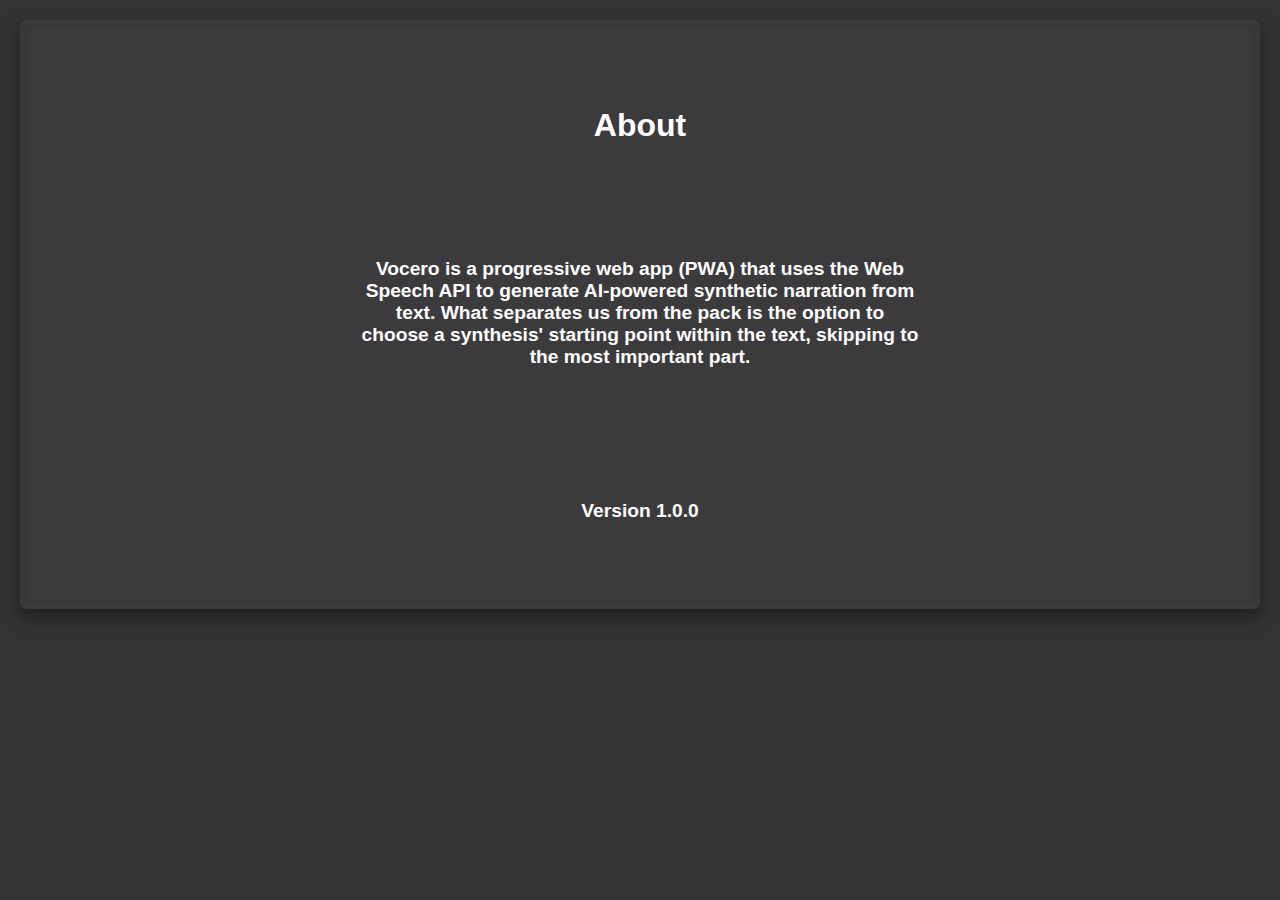
<file: about.html>
<!DOCTYPE html>
<html lang="en">
  <head>
    <meta charset="UTF-8">
    <meta name="viewport" content="width=device-width, initial-scale=1.0">
    <meta http-equiv="X-UA-Compatible" content="ie=edge">
    <meta name="theme-color" content="#3d3a3e">
    <title>Vocero</title>
    <link rel="shortcut icon" href="#">
    <link rel="stylesheet" href="css/styles.css">
    <link rel="stylesheet" href="https://cdnjs.cloudflare.com/ajax/libs/font-awesome/6.4.2/css/all.min.css" integrity="sha512-z3gLpd7yknf1YoNbCzqRKc4qyor8gaKU1qmn+CShxbuBusANI9QpRohGBreCFkKxLhei6S9CQXFEbbKuqLg0DA==" crossorigin="anonymous" referrerpolicy="no-referrer" />
    <link rel="apple-touch-icon" href="images/icons/192.png">
    <link rel="manifest" href="manifest.json">
  </head>
  <body>
   
<div id="centering">
    <div id="aboutcontainer">
      <div id="column">
        <h1>About</h1><br>
        <h5>Vocero is a progressive web app (PWA) that uses the Web Speech API to generate AI-powered synthetic narration from text. What separates us from the pack is the option to choose a synthesis' starting point within the text, skipping to the most important part.</h5>

        <br><br>
          <h5>Version 1.0.0</h5>
      </div>
    
    </div>
</div>
    <script src="https://cdnjs.cloudflare.com/ajax/libs/dexie/3.2.4/dexie.min.js" integrity="sha512-8WThzNuMpra6ZiqTyMfenYaUKUJVEWX6KYvlcKe1I5qCHHbtt+mW7N1mwn+xRYVJ4CaVsQ014Gh2sYCZz9ZJUw==" crossorigin="anonymous" referrerpolicy="no-referrer"></script>
    <script src="https://unpkg.com/dexie/dist/dexie.js"></script> 
    <script src="js/app.js"></script>
    <script src="js/api.js"></script>
    <script  src="/js/main.js"></script>
    <script src="sw.js"></script>
  </body>
  
</html>
</file>
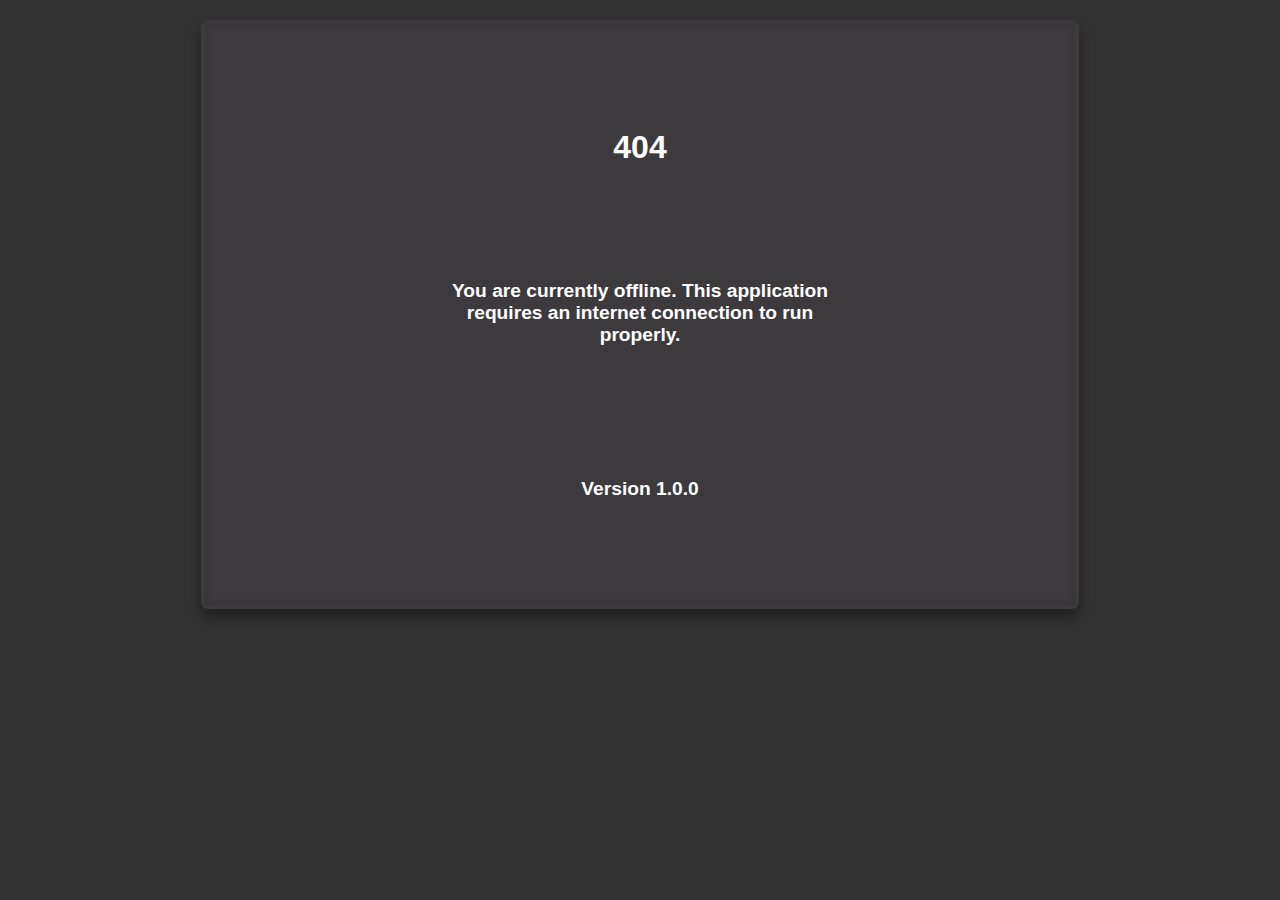
<file: offlinemsg.html>
<!DOCTYPE html>
<html lang="en">
  <head>
    <meta charset="UTF-8">
    <meta name="viewport" content="width=device-width, initial-scale=1.0">
    <meta http-equiv="X-UA-Compatible" content="ie=edge">
    <meta name="theme-color" content="#3d3a3e">
    <title>Vocero</title>
    <link rel="shortcut icon" href="#">
    <link rel="stylesheet" href="css/styles.css">
    <link rel="stylesheet" href="https://cdnjs.cloudflare.com/ajax/libs/font-awesome/6.4.2/css/all.min.css" integrity="sha512-z3gLpd7yknf1YoNbCzqRKc4qyor8gaKU1qmn+CShxbuBusANI9QpRohGBreCFkKxLhei6S9CQXFEbbKuqLg0DA==" crossorigin="anonymous" referrerpolicy="no-referrer" />
    <link rel="apple-touch-icon" href="images/icons/192.png">
    <link rel="manifest" href="manifest.json">
  </head>
  <body>
   
<div id="centering">
    <div id="aboutcontainer">
      <div id="column">
        <h1>404</h1><br>
        <h5>You are currently offline. This application requires an internet connection to run properly.</h5>

        <br><br>
          <h5>Version 1.0.0</h5>
      </div>
    
    </div>
</div>
    <script src="https://cdnjs.cloudflare.com/ajax/libs/dexie/3.2.4/dexie.min.js" integrity="sha512-8WThzNuMpra6ZiqTyMfenYaUKUJVEWX6KYvlcKe1I5qCHHbtt+mW7N1mwn+xRYVJ4CaVsQ014Gh2sYCZz9ZJUw==" crossorigin="anonymous" referrerpolicy="no-referrer"></script>
    <script src="https://unpkg.com/dexie/dist/dexie.js"></script> 
    <script src="js/app.js"></script>
    <script src="js/api.js"></script>
    <script src="js/main.js"></script>
    <script src="sw.js"></script>
  </body>
  
</html>
</file>
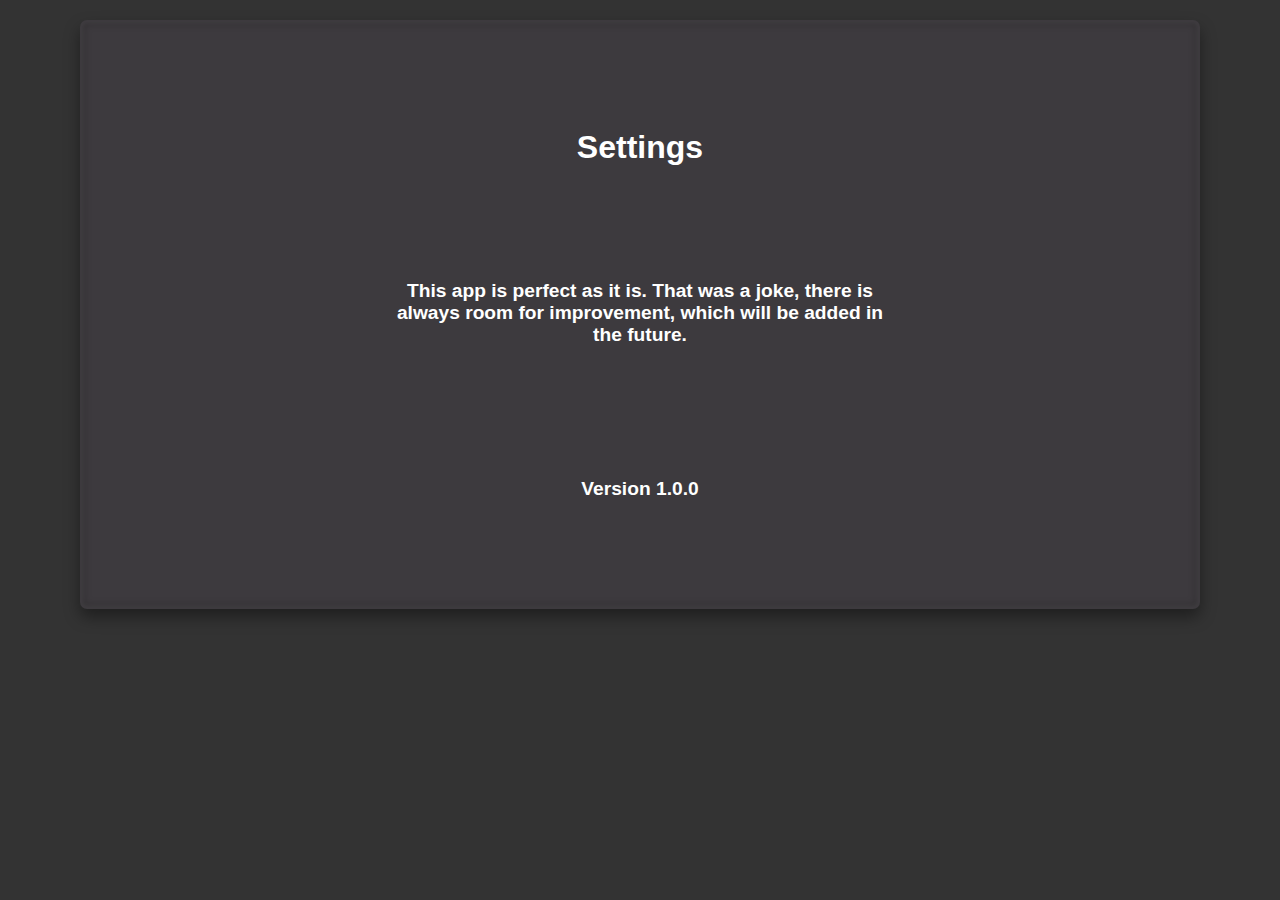
<file: settings.html>
<!DOCTYPE html>
<html lang="en">
  <head>
    <meta charset="UTF-8">
    <meta name="viewport" content="width=device-width, initial-scale=1.0">
    <meta http-equiv="X-UA-Compatible" content="ie=edge">
    <meta name="theme-color" content="#3d3a3e">
    <title>Vocero</title>
    <link rel="shortcut icon" href="#">
    <link rel="stylesheet" href="css/styles.css">
    <link rel="stylesheet" href="https://cdnjs.cloudflare.com/ajax/libs/font-awesome/6.4.2/css/all.min.css" integrity="sha512-z3gLpd7yknf1YoNbCzqRKc4qyor8gaKU1qmn+CShxbuBusANI9QpRohGBreCFkKxLhei6S9CQXFEbbKuqLg0DA==" crossorigin="anonymous" referrerpolicy="no-referrer" />
    <link rel="apple-touch-icon" href="images/icons/192.png">
    <link rel="manifest" href="manifest.json">
  </head>
  <body>
   
<div id="centering">
    <div id="aboutcontainer">
      <div id="column">
        <h1>Settings</h1><br>
        <h5>This app is perfect as it is. That was a joke, there is always room for improvement, which will be added in the future.</h5>

        <br><br>
          <h5>Version 1.0.0</h5>
      </div>
    
    </div>
</div>
    <script src="https://cdnjs.cloudflare.com/ajax/libs/dexie/3.2.4/dexie.min.js" integrity="sha512-8WThzNuMpra6ZiqTyMfenYaUKUJVEWX6KYvlcKe1I5qCHHbtt+mW7N1mwn+xRYVJ4CaVsQ014Gh2sYCZz9ZJUw==" crossorigin="anonymous" referrerpolicy="no-referrer"></script>
    <script src="https://unpkg.com/dexie/dist/dexie.js"></script> 
    <script src="js/app.js"></script>
    <script src="js/api.js"></script>
    <script src="js/main.js"></script>
    <script src="sw.js"></script>
  </body>
  
</html>
</file>
<file: css/styles.css>
body {
  font-family: "Arial", sans-serif;
  background-color: #333;
  color: #fff;
  margin: 0;
  padding: 20px;
  text-align: center;
}

select,
textarea,
button {
  font-size: 16px;
  padding: 10px;
  margin: 5px;
  border: none;
  border-radius: 10px;
  box-sizing: border-box;
  color: #fff;
  outline: none; /* Remove default outline on focus */
}

select {
  /* Style the select box */
  appearance: none;
  -webkit-appearance: none;
  -moz-appearance: none;
  background-color: #3d3a3e; /* Same as the textarea's background color */
  border: 2px solid #695acd00;
  padding: 10px;
  width: 100%;
  cursor: pointer;
  box-shadow: 0 8px 16px rgba(0, 0, 0, 0.4), inset 0 0 5px rgba(255, 255, 255, 0.1),
    inset 0 0 10px rgba(0, 0, 0, 0.3);
  transition: box-shadow 0.3s, background-color 0.3s;
}

/* Style the arrow icon in the select box */
select::after {
  content: '\25BC'; /* Unicode character for down arrow */
  color: #5ac0cd; /* Same lilac color as the buttons */
  position: absolute;
  top: 50%;
  right: 10px;
  transform: translateY(-50%);
}

/* Add smooth transition for the dropdown */
select:hover,
select:focus {
  transition: box-shadow 0.3s, background-color 0.3s;
  background-color: #3d3a3e; /* Change color on hover/focus */
  box-shadow: 0 8px 20px rgba(0, 0, 0, 0.5), inset 0 0 10px rgba(0, 0, 0, 0.5);
}

textarea {
  height: 40vh;
  vertical-align: top;
  resize: none;
  overflow-y: auto;
  white-space: pre-wrap;
  background-color: #3d3a3e;
  border: 2px solid #5ac2cd00;
  box-shadow: 0 8px 16px rgba(0, 0, 0, 0.4), inset 0 0 5px rgba(255, 255, 255, 0.1),
    inset 0 0 10px rgba(0, 0, 0, 0.3);
  transition: box-shadow 0.3s;

}

textarea:focus {
  box-shadow: 0 0 10px rgba(90, 192, 205, 0), inset 0 0 5px rgba(255, 255, 255, 0.2),
    inset 0 0 10px rgba(0, 0, 0, 0.5);
}

#rowbuttons {
  display: flex;
  flex-direction: row;
  justify-content: center;
  align-items: center;
  margin: 5px;
  width: 80%;
}

#buttoncontainer button {
background-color: #3d3a3e;
cursor: pointer;
transform: scale(1.1);
transition:transform 0.3s;
}

div {
  display: flex;
  flex-direction: column;
  align-items: center;
  justify-content: space-between;
}

#rowbuttons button {
  background-color: #5ac2cd;
  color: #fff;
  cursor: pointer;
  display: flex;
  align-items: center;
  justify-content: center;
  width: 50px;
  height: 50px;
  border-radius: 50%;
  border: 2px solid #5acdcb;
  box-shadow: 0 8px 16px rgba(0, 0, 0, 0.4), inset 0 0 5px rgba(255, 255, 255, 0.1),
    inset 0 0 10px rgba(0, 0, 0, 0.3);
  transition: background-color 0.3s, color 0.3s, transform 0.3s;
}

#rowbuttons button i {
  font-size: 24px;
}

#rowbuttons button:hover {
  background: radial-gradient(circle, rgb(216, 158, 248) 0%, rgba(90,194,205,1) 100%);
  
  color: #fff;
  transform: scale(1.1);
}

/* Increase the size of the pauseResumeButton */
#rowbuttons #pauseResumeButton {
  width: 60px;
  height: 60px;
}

/* Separate the row buttons a little */
#rowbuttons button:not(:last-child) {
  margin-right: 10px;
}

@media (max-width: 1080px) {
  select,
  textarea {
    width: calc(100% - 10px);
    max-width: none;
    margin-right: 5px;
    margin-left: 5px;
  }

  #aboutcontainer {
    height: 65vh;
    resize: none;
    overflow-y: auto;
    white-space: pre-wrap;
    background-color: #3d3a3e;
    border: 2px solid #5ac2cd00;
    box-shadow: 0 8px 16px rgba(0, 0, 0, 0.4), inset 0 0 5px rgba(255, 255, 255, 0.1),
      inset 0 0 10px rgba(0, 0, 0, 0.3);
    transition: box-shadow 0.3s;
  border-radius: 7px;
  justify-content: space-around;

  
  
  }

  #buttoncontainer {
    display: flex;
    flex-direction: row;
    justify-content: space-between;
    width:100%;
    margin:5px;
    

    
    }

  
      #clearButton {
        margin-left: auto;
      }
  

  #rowbuttons {
    flex-direction: row;
  }

  #rowbuttons button {
    width: 50px;
    margin: 0 5px;
  }
}

@media (min-width: 1081px) {
  textarea {
    width: 80%;
  }

  #buttoncontainer {
    display: flex;
    flex-direction: row;
    justify-content: flex-start;
    width:80%;
    margin:5px;
    
    }

  select {
    width:80%;
  }

  h5 {
    font-size: larger;
  }

  #column {
    display: flex;
    flex-direction: column;
    width:50%;
  
  }

 
 
    
    

    #clearButton {
      margin-left: auto;
    }
  


  
}

@media (max-width: 600px) {
  textarea {
    height: 60vh;
  }

  #rowbuttons {
    margin-top: 10px;
  }

  #aboutcontainer {
    height: 65vh;
    resize: none;
    overflow-y: auto;
    white-space: pre-wrap;
    background-color: #3d3a3e;
    border: 2px solid #5ac2cd00;
    box-shadow: 0 8px 16px rgba(0, 0, 0, 0.4), inset 0 0 5px rgba(255, 255, 255, 0.1),
      inset 0 0 10px rgba(0, 0, 0, 0.3);
    transition: box-shadow 0.3s;
  border-radius: 7px;
  justify-content: space-around;
  
  }

  #buttoncontainer {
    display: flex;
    flex-direction: row;
    justify-content: flex-start;
    width:100%;
    margin:5px;
    
    }

    #clearButton {
      margin-left: auto;
    }


}





h5, h1 {
  margin: 30px;

}

h1{
  margin-top: 30px;
}

#column {
  display: flex;
  flex-direction: column; 

}

#aboutcontainer {
  height: 65vh;
  resize: none;
  overflow-y: auto;
  white-space: pre-wrap;
  background-color: #3d3a3e;
  border: 2px solid #5ac2cd00;
  box-shadow: 0 8px 16px rgba(0, 0, 0, 0.4), inset 0 0 5px rgba(255, 255, 255, 0.1),
    inset 0 0 10px rgba(0, 0, 0, 0.3);
  transition: box-shadow 0.3s;
border-radius: 7px;
justify-content: space-around;

}
</file>
